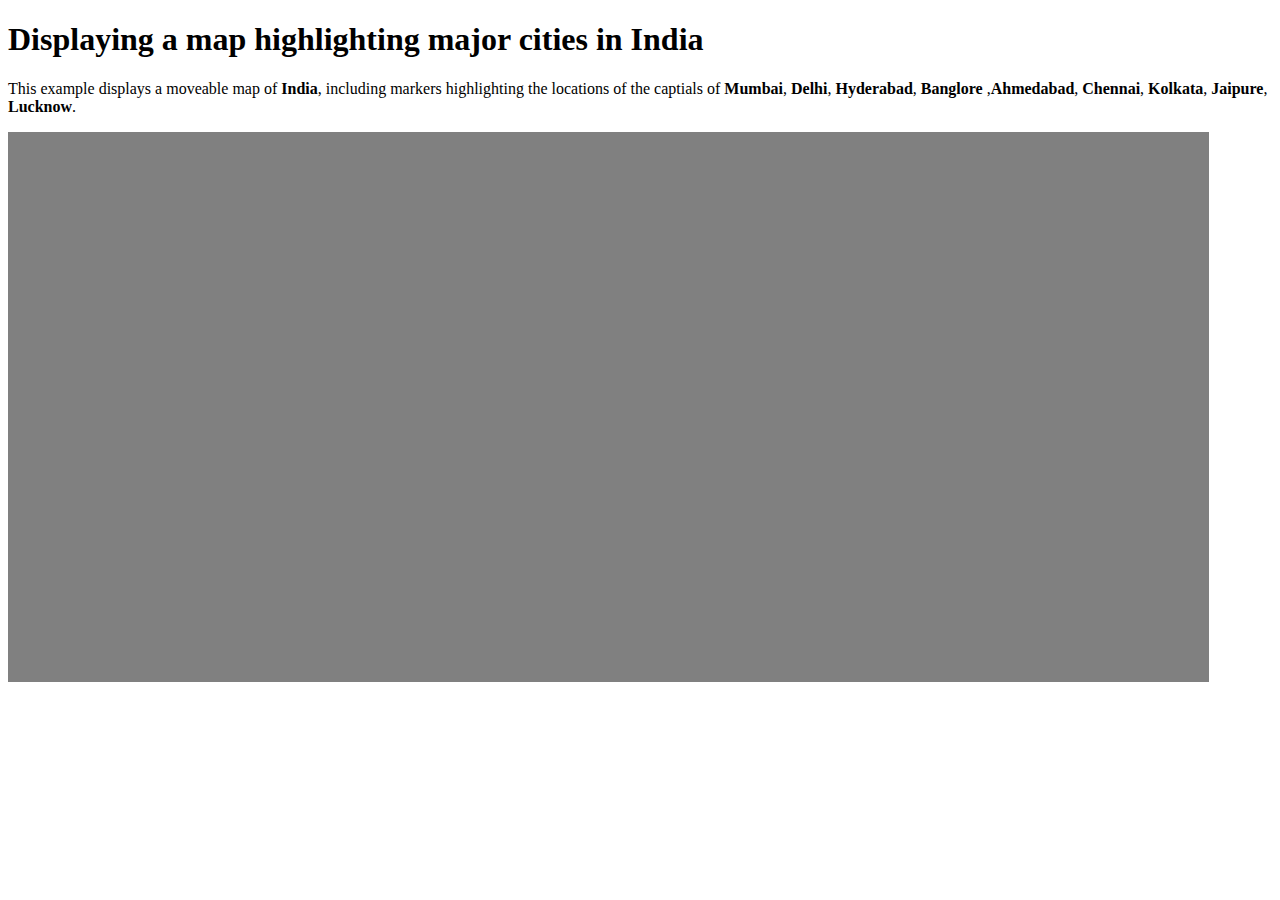
<file: index.html>
<!DOCTYPE html>
<html>
  <head>
    <meta name="viewport" content="width=device-width, initial-scale=1.0, maximum-scale=1.0, user-scalable=yes">
    <meta http-equiv="Content-type" content="text/html;charset=UTF-8">
    
    <title>Adding Marker for major cities in India</title>
    <link rel="stylesheet" type="text/css" href="https://js.api.here.com/v3/3.1/mapsjs-ui.css" />
    <link rel="stylesheet" type="text/css" href="map.css" />
    <script type="text/javascript" src="https://js.api.here.com/v3/3.1/mapsjs-core.js"></script>
    <script type="text/javascript" src="https://js.api.here.com/v3/3.1/mapsjs-service.js"></script>
    <script type="text/javascript" src="https://js.api.here.com/v3/3.1/mapsjs-ui.js"></script>
    <script type="text/javascript" src="https://js.api.here.com/v3/3.1/mapsjs-mapevents.js"></script>
  </head>
  <body id="markers">
    
    <div class="page-header">
        <h1>Displaying a map highlighting major cities in India</h1>
    </div>
    <p>This example displays a moveable map of <b>India</b>, including markers highlighting the locations of the captials of <b>Mumbai</b>, <b>Delhi</b>, <b>Hyderabad</b>, <b>Banglore</b> ,<b>Ahmedabad</b>, <b>Chennai</b>, <b>Kolkata</b>, <b>Jaipure</b>, <b>Lucknow</b>.</p>
    <div id="map"></div>
    <script type="text/javascript" src='map.js'></script>
  </body>
</html>
</file>
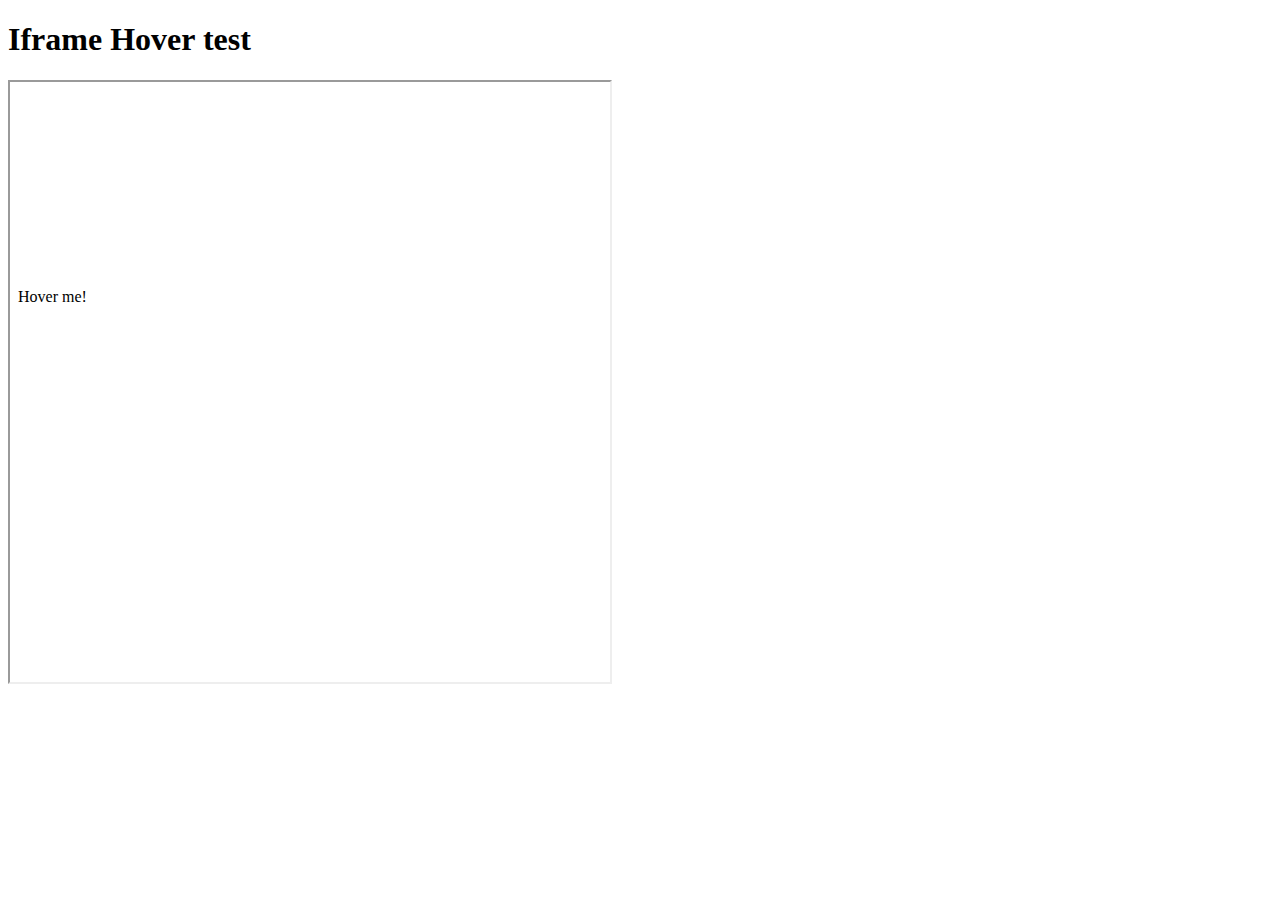
<file: iFrameHover.html>
<!DOCTYPE HTML>
<html>
<head>
    <meta http-equiv="Content-Type" content="text/html; charset=utf-8"/>
</head>
<body>

<h1>Iframe Hover test</h1>

<iframe name="content" id='frame' src="hover.html"  style="width: 600px; height: 600px"/>
</body>
</html>
</file>
<file: map.css>
#map {
    width: 95%;
    height: 550px;
    background: grey;
}
</file>
